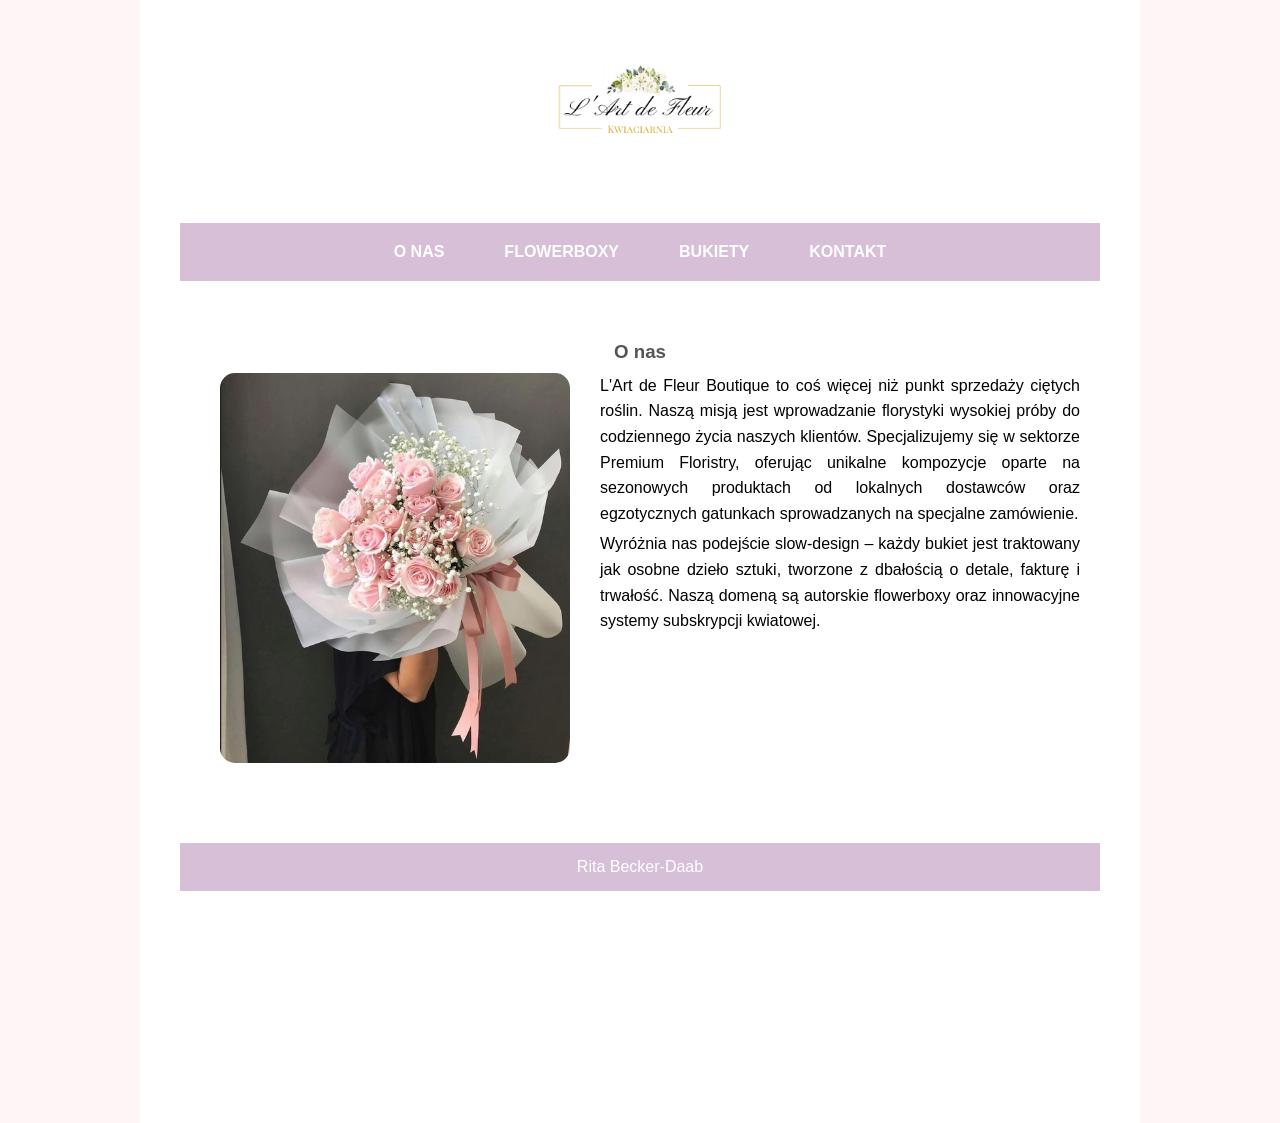
<file: index.html>
<!DOCTYPE html>
<html lang="pl">
<head>
    <meta charset="UTF-8">
    <title>Kontakt - L'Art de Fleur</title>
    <link rel="stylesheet" href="styl.css">
    <style>         * { margin: 0; padding: 0; font-family: 'Arial', sans-serif; box-sizing: border-box; }         body { background-color: #fff5f7; }         #wrapper { max-width: 1000px; margin: 0 auto; background-color: white; min-height: 100vh; }         header { padding: 30px; text-align: center; color: #d8a7b1; }         nav { background-color: thistle; text-align: center; padding: 10px; }         .menu { display: inline-block; padding: 10px 20px; color: white; text-decoration: none; font-weight: bold; }         .gallery { display: grid; grid-template-columns: repeat(3, 1fr); gap: 20px; padding: 20px; }         .product { text-align: center; background: #fffcfd; padding: 10px; border: 1px solid #eee; }         .product img { width: 100%; height: 250px; object-fit: cover; border-radius: 5px; }         h2 { text-align: center; color: #d8a7b1; margin-top: 30px; }         footer { background-color: thistle; color: white; text-align: center; padding: 15px; margin-top: 30px; }     </style>
</head>
<body>
    <div id="wrapper">
        <header>
            <a href="index.html">
                <img src="LOGOS1.png" alt="Logo L'Art de Fleur" class="main-logo">
            </a>
        </header>

<body>
<div id="wrapper">
<nav>
            <a class="menu" href="index.html">O NAS</a>
            <a class="menu" href="Flowerboxy.html">FLOWERBOXY</a>
            <a class="menu" href="Bukiety.html">BUKIETY</a>
            <a class="menu" href="Kontakt.html">KONTAKT</a>
        </nav>
    
        <section>
            <article>
                <h1>O nas</h1>
                <img class="left" src="bukiett.jpg" alt="nasz bukiet">
                <div class="content-text">
                    <p>L'Art de Fleur Boutique to coś więcej niż punkt sprzedaży ciętych roślin. Naszą misją jest wprowadzanie florystyki wysokiej próby do codziennego życia naszych klientów. Specjalizujemy się w sektorze Premium Floristry, oferując unikalne kompozycje oparte na sezonowych produktach od lokalnych dostawców oraz egzotycznych gatunkach sprowadzanych na specjalne zamówienie.</p>
                    <p>Wyróżnia nas podejście slow-design – każdy bukiet jest traktowany jak osobne dzieło sztuki, tworzone z dbałością o detale, fakturę i trwałość. Naszą domeną są autorskie flowerboxy oraz innowacyjne systemy subskrypcji kwiatowej.</p>
                </div> </article>
        </section>

        <footer>Rita Becker-Daab </footer>
    </div>
</body>
</html>
</file>
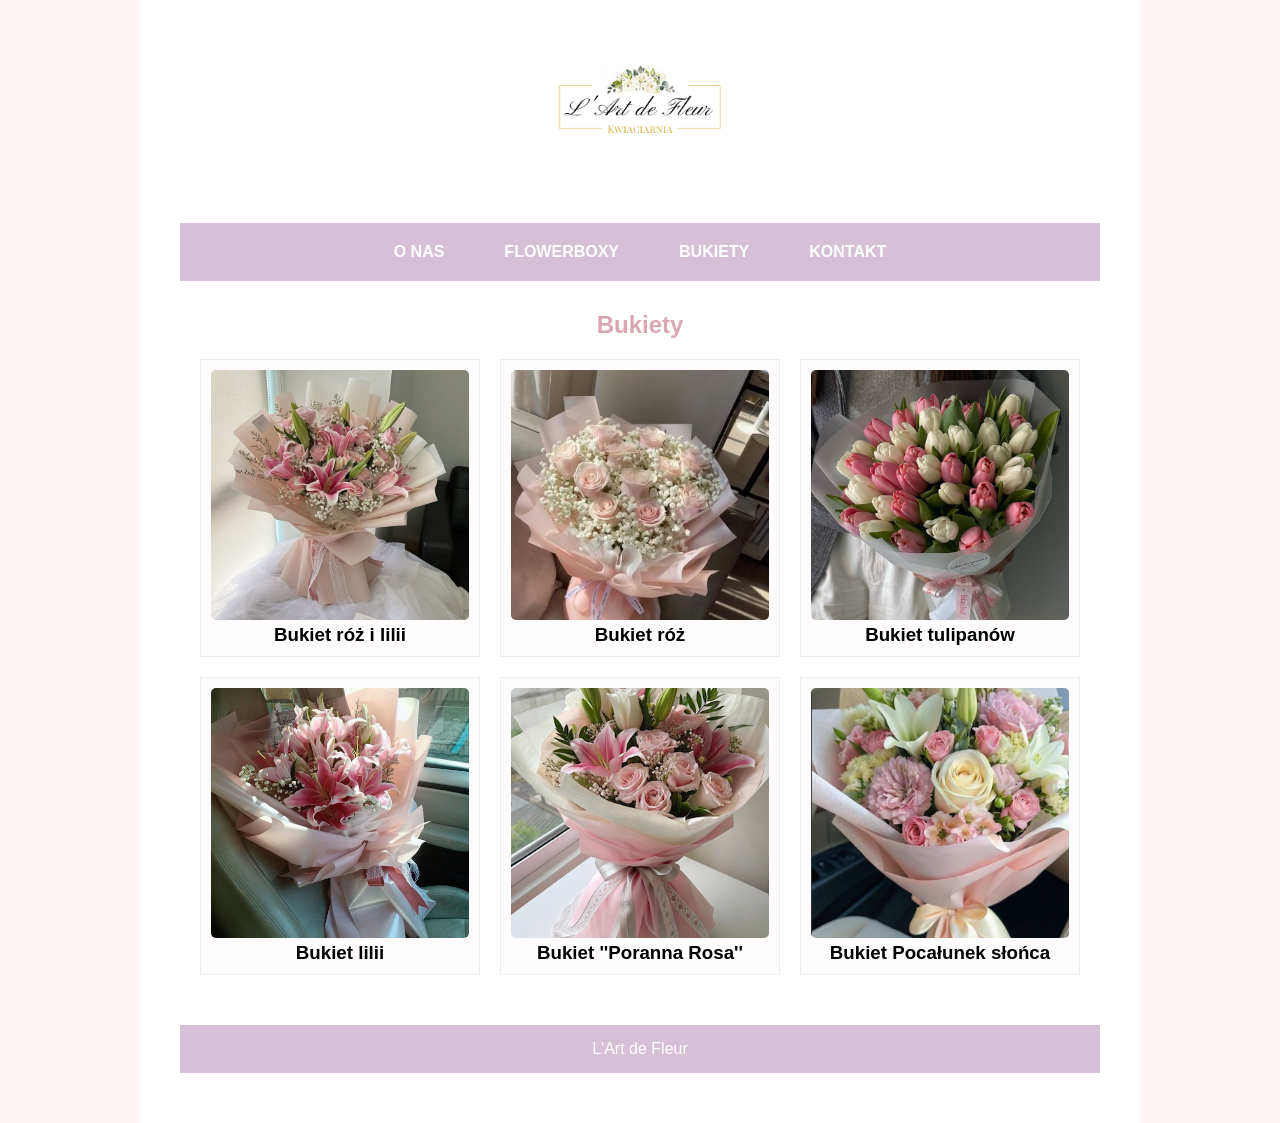
<file: Bukiety.html>
<!DOCTYPE html>
<html lang="pl">
<head>
    <meta charset="UTF-8">
    <title>Bukiety - L'Art de Fleur</title>
    <link rel="stylesheet" href="styl.css">
    <style>         * { margin: 0; padding: 0; font-family: 'Arial', sans-serif; box-sizing: border-box; }         body { background-color: #fff5f7; }         #wrapper { max-width: 1000px; margin: 0 auto; background-color: white; min-height: 100vh; }         header { padding: 30px; text-align: center; color: #d8a7b1; }         nav { background-color: thistle; text-align: center; padding: 10px; }         .menu { display: inline-block; padding: 10px 20px; color: white; text-decoration: none; font-weight: bold; }         .gallery { display: grid; grid-template-columns: repeat(3, 1fr); gap: 20px; padding: 20px; }         .product { text-align: center; background: #fffcfd; padding: 10px; border: 1px solid #eee; }         .product img { width: 100%; height: 250px; object-fit: cover; border-radius: 5px; }         h2 { text-align: center; color: #d8a7b1; margin-top: 30px; }         footer { background-color: thistle; color: white; text-align: center; padding: 15px; margin-top: 30px; }     </style>
</head>
<body>
    <div id="wrapper">
        <header>
            <a href="index.html">
                <img src="LOGOS1.png" alt="Logo L'Art de Fleur" class="main-logo">
            </a>
        </header>
<body>
    <div id="wrapper">
        <nav>
            <a href="index.html" class="menu">O NAS</a>
            <a href="Flowerboxy.html" class="menu">FLOWERBOXY</a>
            <a href="Bukiety.html" class="menu">BUKIETY</a>
            <a href="Kontakt.html" class="menu">KONTAKT</a>
        </nav>
        <h2>Bukiety </h2>
        <div class="gallery">
            <div class="product"><img src="bukiet1.jpg"><h3>Bukiet róż i lilii </h3></div>
            <div class="product"><img src="bukiet2.jpg"><h3>Bukiet róż </h3></div>
            <div class="product"><img src="bukiet3.jpg"><h3>Bukiet tulipanów</h3></div>
            <div class="product"><img src="bukiet4.jpg"><h3>Bukiet lilii</h3></div>
            <div class="product"><img src="bukiet5.jpg"><h3>Bukiet ''Poranna Rosa''</h3></div>
            <div class="product"><img src="bukiet6.jpg"><h3>Bukiet Pocałunek słońca</h3></div>
            
        </div>
        <footer>L'Art de Fleur </footer>
    </div>
</body>
</html>
</file>
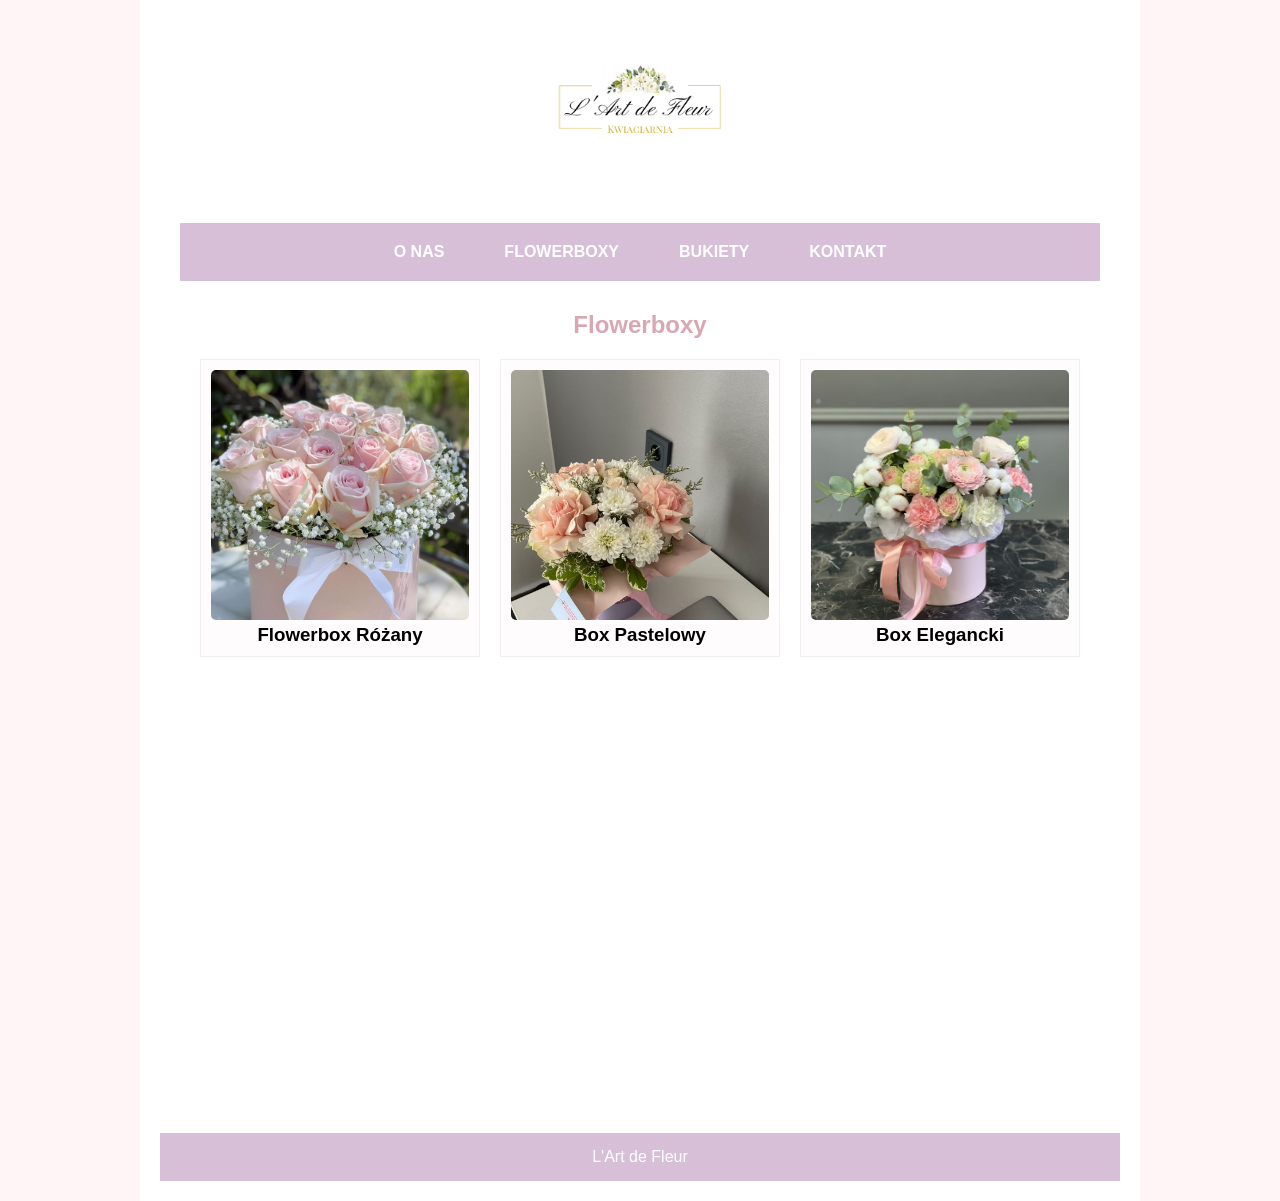
<file: Flowerboxy.html>
<!DOCTYPE html>
<html lang="pl">
<head>
    <meta charset="UTF-8">
    <title>Flowerboxy - L'Art de Fleur</title>
    <link rel="stylesheet" href="styl.css">
    <style>         * { margin: 0; padding: 0; font-family: 'Arial', sans-serif; box-sizing: border-box; }         body { background-color: #fff5f7; }         #wrapper { max-width: 1000px; margin: 0 auto; background-color: white; min-height: 100vh; }         header { padding: 30px; text-align: center; color: #d8a7b1; }         nav { background-color: thistle; text-align: center; padding: 10px; }         .menu { display: inline-block; padding: 10px 20px; color: white; text-decoration: none; font-weight: bold; }         .gallery { display: grid; grid-template-columns: repeat(3, 1fr); gap: 20px; padding: 20px; }         .product { text-align: center; background: #fffcfd; padding: 10px; border: 1px solid #eee; }         .product img { width: 100%; height: 250px; object-fit: cover; border-radius: 5px; }         h2 { text-align: center; color: #d8a7b1; margin-top: 30px; }         footer { background-color: thistle; color: white; text-align: center; padding: 15px; margin-top: 30px; }     </style>
</head>
<body>
    <div id="wrapper">
        <header>
            <a href="index.html">
                <img src="LOGOS1.png" alt="Logo L'Art de Fleur" class="main-logo">
            </a>
        </header>

<body>
    <div id="wrapper">
            <nav>
            <a href="index.html" class="menu">O NAS</a>
            <a href="Flowerboxy.html" class="menu">FLOWERBOXY</a>
            <a href="Bukiety.html" class="menu">BUKIETY</a>
            <a href="Kontakt.html" class="menu">KONTAKT</a>
        </nav>
        <h2>Flowerboxy</h2>
        <div class="gallery">
            <div class="product"><img src="flowerbox.jpg"><h3>Flowerbox Różany</h3></div>
            <div class="product"><img src="flowerbox1.jpg"><h3>Box Pastelowy</h3></div>
            <div class="product"><img src="bukiet7.jpg"><h3>Box Elegancki</h3></div>
        </div>
        </div>
        <footer>L'Art de Fleur </footer>
    </div>
</body>
</html>
</file>
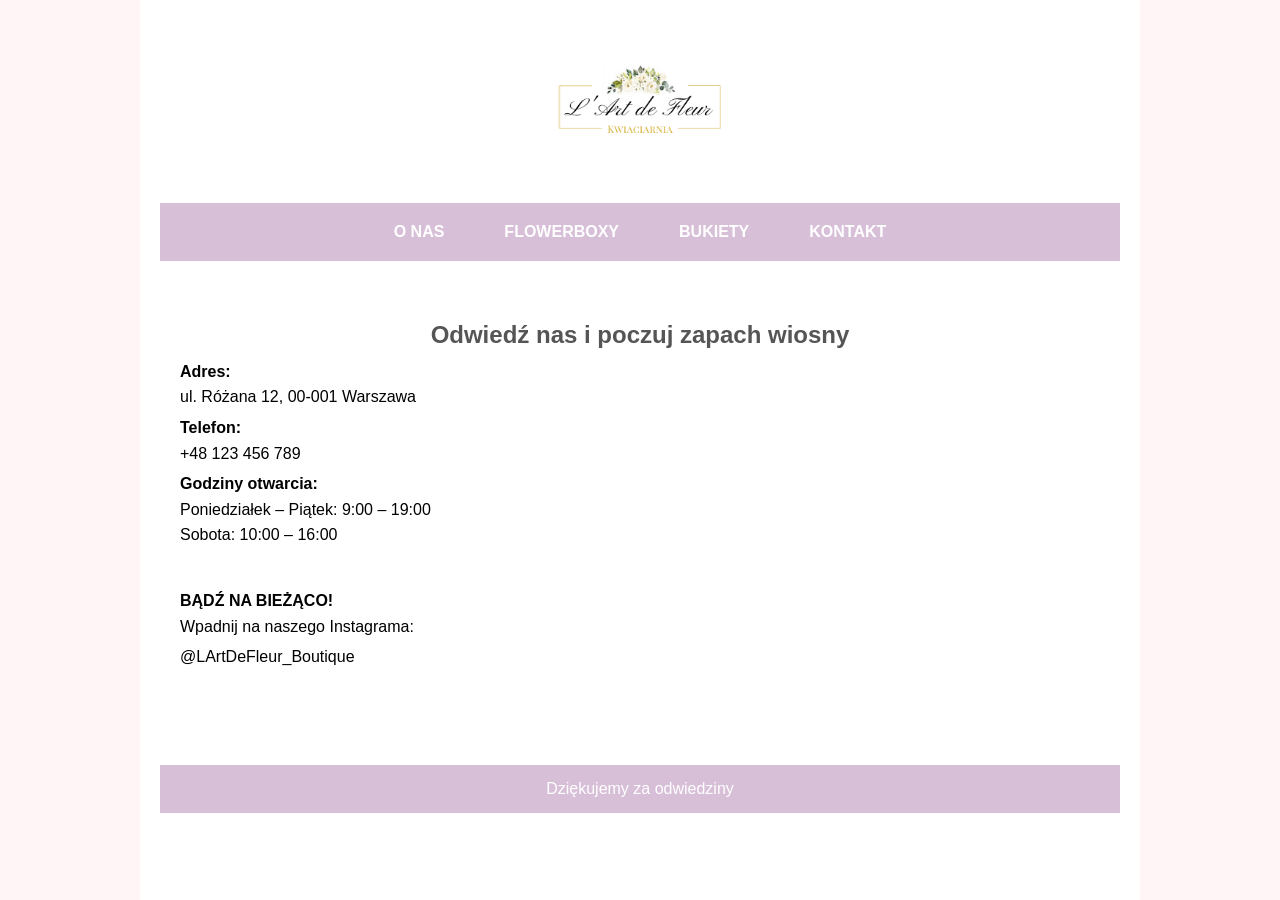
<file: Kontakt.html>
<!DOCTYPE html>
<html lang="pl">
<head>
    <meta charset="UTF-8">
    <title>Kontakt - L'Art de Fleur</title>
    <link rel="stylesheet" href="styl.css">
    <style>         * { margin: 0; padding: 0; font-family: 'Arial', sans-serif; box-sizing: border-box; }         body { background-color: #fff5f7; }         #wrapper { max-width: 1000px; margin: 0 auto; background-color: white; min-height: 100vh; }         header { padding: 30px; text-align: center; color: #d8a7b1; }         nav { background-color: thistle; text-align: center; padding: 10px; }         .menu { display: inline-block; padding: 10px 20px; color: white; text-decoration: none; font-weight: bold; }         .gallery { display: grid; grid-template-columns: repeat(3, 1fr); gap: 20px; padding: 20px; }         .product { text-align: center; background: #fffcfd; padding: 10px; border: 1px solid #eee; }         .product img { width: 100%; height: 250px; object-fit: cover; border-radius: 5px; }         h2 { text-align: center; color: #d8a7b1; margin-top: 30px; }         footer { background-color: thistle; color: white; text-align: center; padding: 15px; margin-top: 30px; }     </style>
</head>
<body>
    <div id="wrapper">
        <header>
            <a href="index.html">
                <img src="LOGOS1.png" alt="Logo L'Art de Fleur" class="main-logo">
            </a>
        </header>

        <nav>
            <a class="menu" href="index.html">O NAS</a>
            <a class="menu" href="Flowerboxy.html">FLOWERBOXY</a>
            <a class="menu" href="Bukiety.html">BUKIETY</a>
            <a class="menu" href="Kontakt.html">KONTAKT</a>
        </nav>

        <section class="contact-section">
            <h1>Odwiedź nas i poczuj zapach wiosny</h1>
                    
            <div class="contact-details">
                <p><strong>Adres:</strong><br>ul. Różana 12, 00-001 Warszawa</p>
                <p><strong>Telefon:</strong><br>+48 123 456 789</p>
                <p><strong>Godziny otwarcia:</strong><br>
                Poniedziałek – Piątek: 9:00 – 19:00<br>
                Sobota: 10:00 – 16:00</p>
            </div>

            <div class="instagram-box">
                <p><strong>BĄDŹ NA BIEŻĄCO!</strong><br>Wpadnij na naszego Instagrama:</p>
                <p class="ig-handle">@LArtDeFleur_Boutique</p>
            </div>
        </section>

        <footer>Dziękujemy za odwiedziny</footer>
    </div>
</body>
</html>
</file>
<file: styl.css>
#wrapper {
    max-width: 1000px;
    margin: 0 auto;
    background-color: white;
    min-height: 100vh;
    padding: 20px;
    box-sizing: border-box; 
}

nav {
    background-color: #d8a7b1;
    display: flex;
    justify-content: center;
    align-items: center;
    gap: 20px;
    padding: 10px 0;
    margin-bottom: 30px;
    width: 100%;
}

.menu {
    color: white;
    text-decoration: none;
    font-weight: bold;
    text-transform: uppercase;
}


.left {
    float: left;
    width: 300px;        
    height: auto;        
    margin-left: 20px;   
    margin-right: 30px;  
    margin-bottom: 20px;
    border-radius: 15px;
}


h1 {
    color: #555;
    text-align: center !important; 
    width: 100%;
    margin-bottom: 20px;
}


section article {
    overflow: hidden; 
    text-align: justify; 
    display: block; 
}

footer {
    text-align: center;
    padding: 20px;
    background-color: #f9f9f9;
    clear: both;
    margin-top: 20px;
}
    
.main-title {
    color: #d8a7b1 !important; 
    font-size: 45px !important; 
    text-align: center;
    padding: 30px 0;
    margin: 0;
    font-weight: 900 !important; 
    font-family: 'Roboto', sans-serif;
    background-color: white;
}

header {
    background-color: white;
    width: 100%;
}

logo {
    display: inline-block;
    max-width: 300px; 
    height: auto;
}
 section {
    padding: 30px 20px;
    display: block; 
    clear: both;
}
   
section h1, section h2 {
    margin-bottom: 10px;
}

section p {
    margin: 5px 0;
    line-height: 1.6;
}

.instagram-box {
    margin: 30px auto !important; 
    display: inline-block;
}
.content-text {
    text-align: justify;
    line-height: 1.6;
}
.main-logo {
    display: block;
    margin: 0 auto 20px auto;
    max-width: 250px; 
    height: auto;
}

h1, .main-title {
    text-align: center !important;
    width: 100%;
}

section article {
    overflow: hidden;
    display: block;
}

.left {
    float: left;
    width: 350px;
    margin-right: 30px;
    margin-bottom: 20px;
    border-radius: 15px;
}
{ margin: 0; padding: 0; font-family: 'Arial', sans-serif; box-sizing: border-box; }
body { background-color: #fff5f7; }
#wrapper { max-width: 1000px; margin: 0 auto; background-color: white; min-height: 100vh; padding: 20px; }
nav { background-color: #d8a7b1; display: flex; justify-content: center; align-items: center; gap: 20px; padding: 10px 0; margin-bottom: 30px; width: 100%; }
.menu { color: white; text-decoration: none; font-weight: bold; text-transform: uppercase; }
footer { text-align: center; padding: 20px; background-color: #f9f9f9; clear: both; margin-top: 20px; }

.main-logo {
    display: block;
    margin: 0 auto 10px auto;
    max-width: 250px;
    height: auto;
}
</file>
